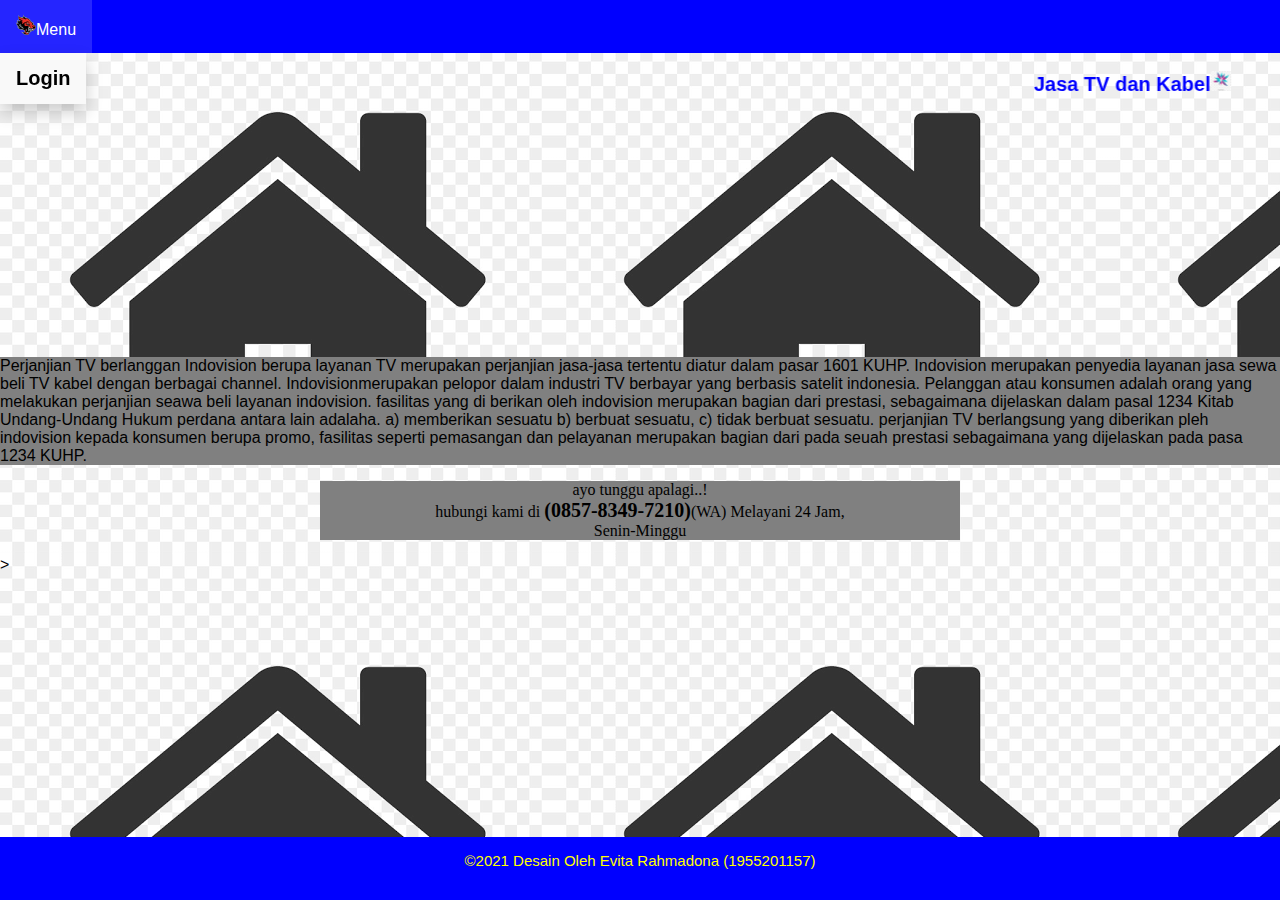
<file: index.html>
<!DOCTYPE html>
<html>
<head>
	 <meta charset="utf-8">
  <meta name="viewport" content="width=device-width, initial-scale=1, shrink-to-fit=no">
  <meta name="description" content="">
  <meta name="author" content="">

 
	<title>PT.INDOVISION</title>
 <link rel="stylesheet" type="text/css" href="gaya.css">
</head>
<body>
 
<header>

<div class="segitiga">
 
		<ul>
			<li class="dropdown"><a href="#"><img src="abcde.jpg" width="20px">Menu</a>
				<ul class="isi-dropdown">
					<li><a href="login.html"><b style="font-size: 20px; color:black;">Login</b></a></li>
				</ul>
			</li>
		</ul>
	</div>
	<br>
	<h1><marquee behavior="alternate">Jasa TV dan Kabel<img src="7.jpg" width="20px" height="20px"></marquee> </h1>
</header>
    <div class="jj">

    <p>
       Perjanjian TV berlanggan Indovision berupa layanan TV merupakan perjanjian jasa-jasa tertentu diatur dalam pasar 1601 KUHP. Indovision merupakan penyedia
	   layanan jasa sewa beli TV kabel dengan berbagai channel. Indovisionmerupakan pelopor dalam industri TV berbayar yang berbasis satelit indonesia. Pelanggan atau konsumen adalah orang yang melakukan perjanjian seawa beli layanan indovision.
	   fasilitas yang di berikan oleh indovision merupakan bagian dari prestasi, sebagaimana dijelaskan dalam pasal 1234 Kitab Undang-Undang Hukum perdana antara lain adalaha. a) memberikan sesuatu
	   b) berbuat sesuatu, c) tidak berbuat sesuatu. perjanjian TV berlangsung yang diberikan pleh indovision kepada konsumen berupa promo, fasilitas seperti pemasangan dan pelayanan
	   merupakan bagian dari pada seuah prestasi sebagaimana yang dijelaskan pada pasa 1234 KUHP.
</div>
<center>
    <div class="container">

<p>ayo tunggu apalagi..!<br>
hubungi kami di <b style="font-size: 20px">(0857-8349-7210)</b>(WA)
Melayani 24 Jam,<br> Senin-Minggu
 </p>

 </div>
</center>

<footer>
      <p align="center" style="font-size: 15px; color: yellow;"> &copy;2021 Desain Oleh Evita Rahmadona (1955201157)</p>
    </footer>
</body>
</html>>
</file>
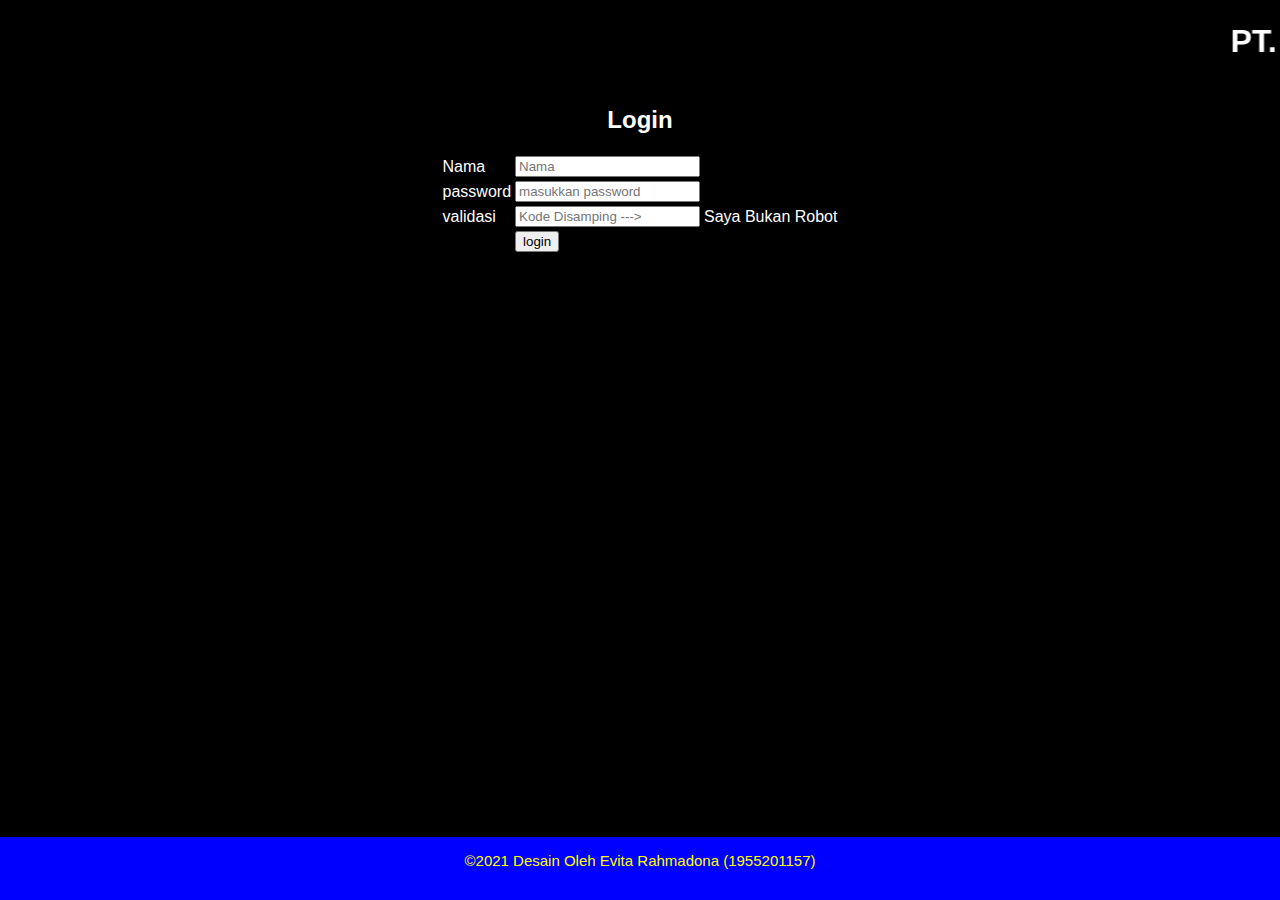
<file: login.html>
<!DOCTYPE html>
<html style="padding: 0;
		margin:0;
		font-family: sans-serif;">
<head>
	 <meta charset="utf-8">
  <meta name="viewport" content="width=device-width, initial-scale=1, shrink-to-fit=no">
  <meta name="description" content="">
  <meta name="author" content="">

	<title>login</title>
</head>
<body style="background-color: black; size: 80%;padding: 0;
		margin:0;
		font-family: sans-serif;">
		  <marquee direction="left"> <h1 style="color: white;">PT. INDOVISION <img src="abcde.jpg" width="30px"></h1></marquee>
		 <center> <header>
		  	<h2 style="color:white;">Login</h2>
		  </header></center>
<center>
	<form name="ab" onsubmit=" return validasi()">
	<table style="color:white;">
<tr>
	<td>Nama</td>
	<td><input type="text" name="nama" placeholder="Nama" minlength="3" required="" maxlength="27"> </td>
</tr>
<tr>
	<td>password</td>
		<td><input type="password" name="password" placeholder="masukkan password" minlength="3" required=""></td>
	</tr>
	<tr>
		<td>validasi</td>
		<td><input type="text" name="cek" placeholder="Kode Disamping --->"  maxlength="16" required=""></td>
		<td>Saya Bukan Robot</td>
	</tr>
	<tr>
		<td></td>
		<td><input type="submit" name="login" value="login"></td>
	</tr>
</table></form></center>

<footer style="background-color:blue;
    position: absolute;
    left: 0;
    bottom: 0;
    height: 7%;
    width: 100%;
    overflow: hidden;">
      <p align="center" style="font-size: 15px; color: yellow;"> &copy;2021 Desain Oleh Evita Rahmadona (1955201157)</p>
    </footer>
<script type="text/javascript" src="javascript.js"></script>
</body>
</html>
</file>
<file: gaya.css>
.jj{
    background-color: grey;
    margin-top: 20%;
    
}


h1{
	font-size: 20px;
	color: blue;
	margin-top:0%;
}
.container{
	background-color: grey;
	width:50%;
	font-family: italic;

}
.segitiga{
		background-color:blue;
	}
 
	.segitiga ul {
		list-style-type: none;
		margin: 0;
		padding: 0;
		overflow: hidden;
	}
 
	.segitiga > ul > li {
		float: left;
	}
 
	
	.segitiga li a {
		display: inline-block;
		color: white;
		text-align: center;
		padding: 14px 16px;
		text-decoration: none;
	}
 
	.segitiga li a:hover{
		background-color: #2525ff;
	}
 
	li.dropdown {
		display: inline-block;
	}
 
	.dropdown:hover .isi-dropdown {
		display: block;
	}
 
	.isi-dropdown a:hover {
		color: #fff ;
	}
 
	.isi-dropdown {
		position: absolute;
		display: none;
		box-shadow: 0px 8px 16px 0px rgba(0,0,0,0.2);
		z-index: 1;
		background-color: #f9f9f9;
	}
 
	.isi-dropdown a {
		color: #3c3c3c ;
	}
 
	.isi-dropdown a:hover {
		color: #232323;
		background: #f3f3f3;
	}
body{
	background-image: url(rumah.jpg);
	background-repeat:repeat;
	height: 80%;
}
	html,body{
		padding: 0;
		margin:0;
		font-family: sans-serif;
	}

td{ 
	font-size: 20px;
	color:black;
}

	table{ 
		position: relative;
		margin-top: 10%;
	}
 
	
footer{
background-color: blue;
    position: absolute;
    left: 0;
    bottom: 0;
    height: 7%;
    width: 100%;
    overflow: hidden;

}
</file>
